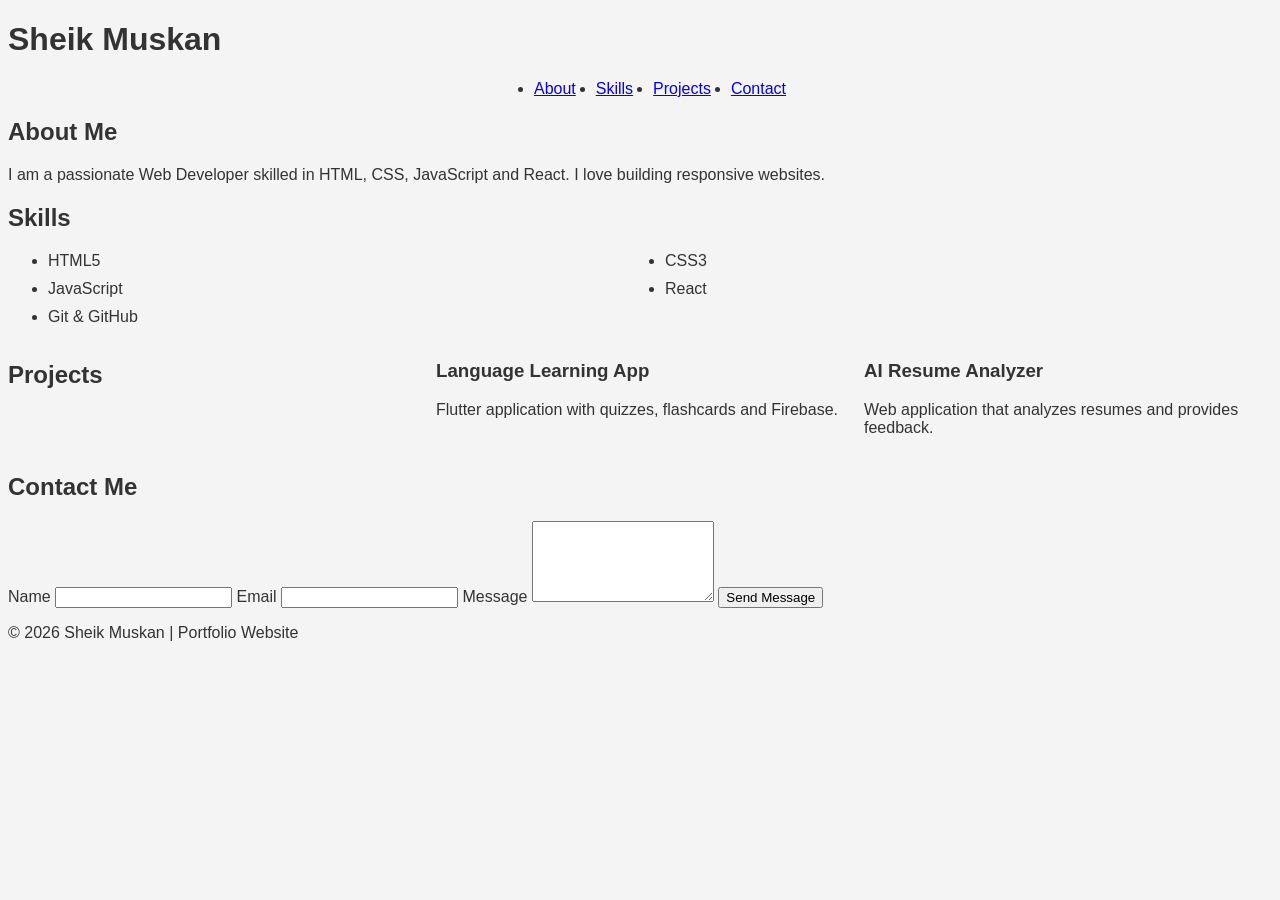
<file: index.html>
<!DOCTYPE html>
<html lang="en">
<head>
<meta charset="UTF-8">
<meta name="viewport" content="width=device-width, initial-scale=1.0">
<meta name="description" content="Personal Portfolio Website">
<meta name="keywords" content="Portfolio, Web Developer, HTML, CSS">
<meta name="author" content="Sheik Muskan">
<title>My Portfolio</title>
<link rel="stylesheet" href="style.css">
</head>

<body>

<header>
    <h1>Sheik Muskan</h1>
    <nav>
        <ul>
            <li><a href="#about">About</a></li>
            <li><a href="#skills">Skills</a></li>
            <li><a href="#projects">Projects</a></li>
            <li><a href="#contact">Contact</a></li>
        </ul>
    </nav>
</header>

<main>

<section id="about">
    <h2>About Me</h2>
    <p>
        I am a passionate Web Developer skilled in HTML, CSS,
        JavaScript and React. I love building responsive websites.
    </p>
</section>

<section id="skills">
    <h2>Skills</h2>
    <ul>
        <li>HTML5</li>
        <li>CSS3</li>
        <li>JavaScript</li>
        <li>React</li>
        <li>Git & GitHub</li>
    </ul>
</section>

<section id="projects">
    <h2>Projects</h2>

    <article>
        <h3>Language Learning App</h3>
        <p>
            Flutter application with quizzes, flashcards and Firebase.
        </p>
    </article>

    <article>
        <h3>AI Resume Analyzer</h3>
        <p>
            Web application that analyzes resumes and provides feedback.
        </p>
    </article>
</section>

<section id="contact">
    <h2>Contact Me</h2>

    <form aria-label="Contact Form">
        <label for="name">Name</label>
        <input type="text" id="name" required>

        <label for="email">Email</label>
        <input type="email" id="email" required>

        <label for="message">Message</label>
        <textarea id="message" rows="5" required></textarea>

        <button type="submit">Send Message</button>
    </form>
</section>

</main>

<footer>
    <p>© 2026 Sheik Muskan | Portfolio Website</p>
</footer>

</body>
</html>
</file>
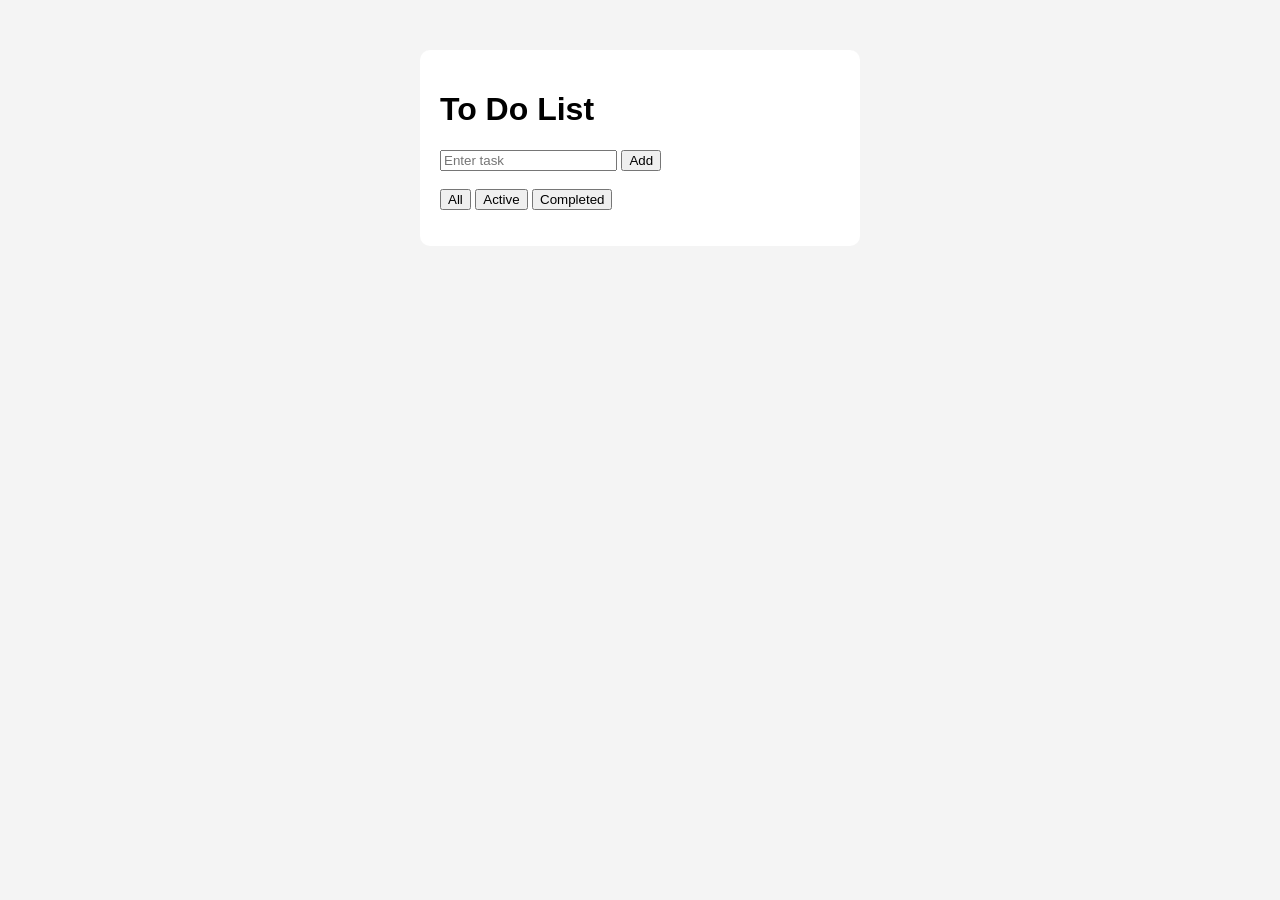
<file: todo.html>
<!DOCTYPE html>
<html>
<head>
<title>To Do App</title>
<link rel="stylesheet" href="todo.css">
</head>
<body>

<div class="container">
<h1>To Do List</h1>

<input type="text" id="taskInput" placeholder="Enter task">
<button onclick="addTask()">Add</button>

<br><br>

<button onclick="filterTasks('all')">All</button>
<button onclick="filterTasks('active')">Active</button>
<button onclick="filterTasks('completed')">Completed</button>

<ul id="taskList"></ul>
</div>

<script src="todo.js"></script>
</body>
</html>
</file>
<file: style.css>
:root{
  --bg:#f4f4f4;
  --card:#ffffff;
  --text:#333;
  --primary:#2563eb;
}

body{
  background:var(--bg);
  color:var(--text);
  font-family:Arial,sans-serif;
}

nav ul{
  display:flex;
  justify-content:center;
  gap:20px;
}

#skills ul{
  display:grid;
  grid-template-columns:repeat(2,1fr);
  gap:10px;
}

#projects{
  display:grid;
  grid-template-columns:repeat(auto-fit,minmax(250px,1fr));
  gap:20px;
}

@media(max-width:768px){
  nav ul{
    flex-direction:column;
    align-items:center;
  }

  #skills ul,
  #projects{
    grid-template-columns:1fr;
  }
}
</file>
<file: todo.css>
body{
font-family:Arial;
background:#f4f4f4;
}

.container{
width:400px;
margin:50px auto;
background:white;
padding:20px;
border-radius:10px;
}

li{
margin:10px 0;
}
</file>
